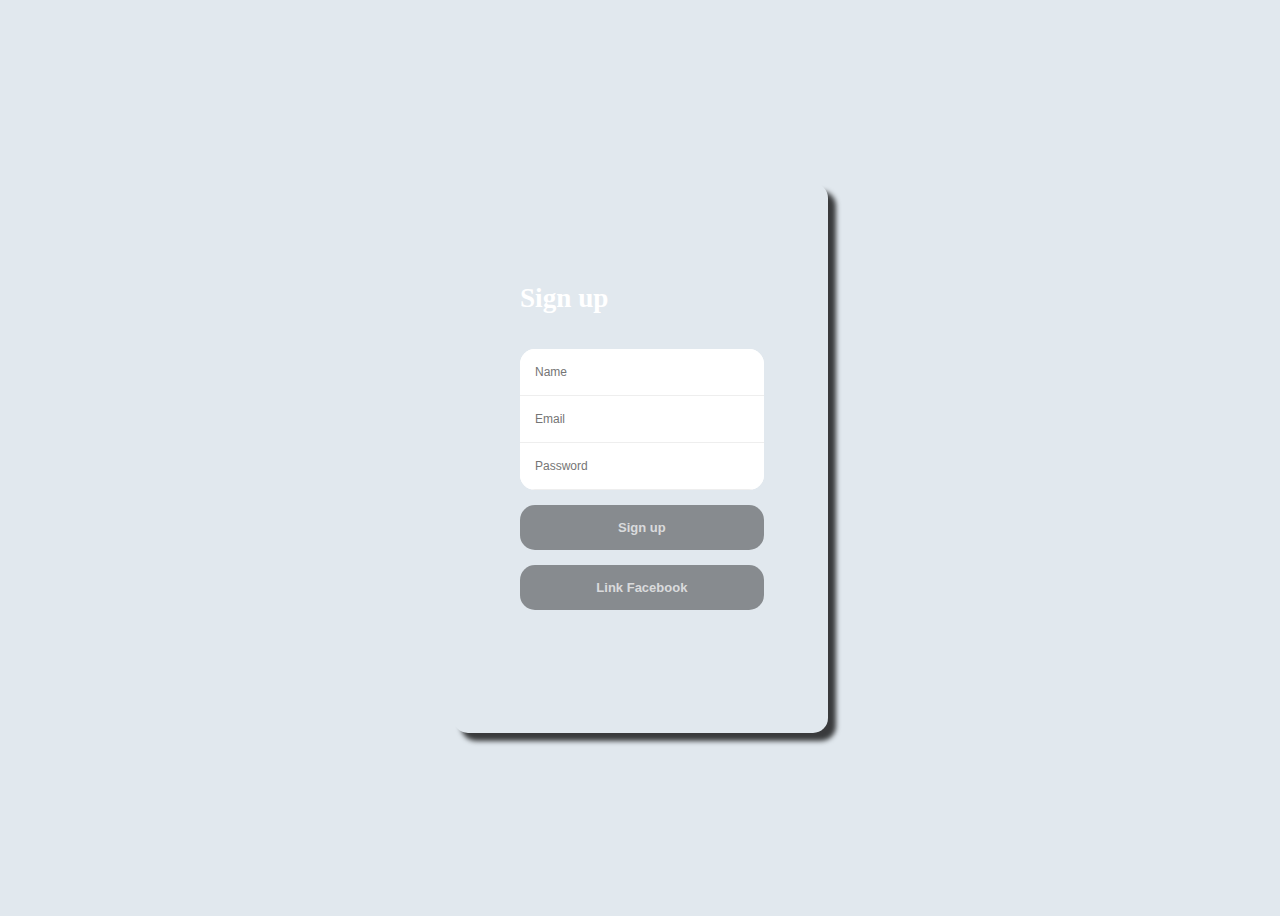
<file: HTML_CSS/april_intro_meetup/login_form-demo/login.html>
<!DOCTYPE html>
<html>
<head>
  <title>Login Form</title>
  <link rel="stylesheet" type="text/css" href="login.css">
</head>
<body>

  <div class="form">
      <div class="signup">
          <h2 class="form-title" id="signup">Sign up</h2>
          <div class="form-holder">
              <input type="text" class="input" placeholder="Name">
              <input type="email" class="input" placeholder="Email">
              <input type="password" class="input" placeholder="Password">
          </div>
          <button class="submit-btn">Sign up</button>
          <button class="submit-btn">Link Facebook</button>
      </div>
  </div>

</body>
</html>



<!-- https://codepen.io/avnermaman/pen/VwLJWxg -->
</file>
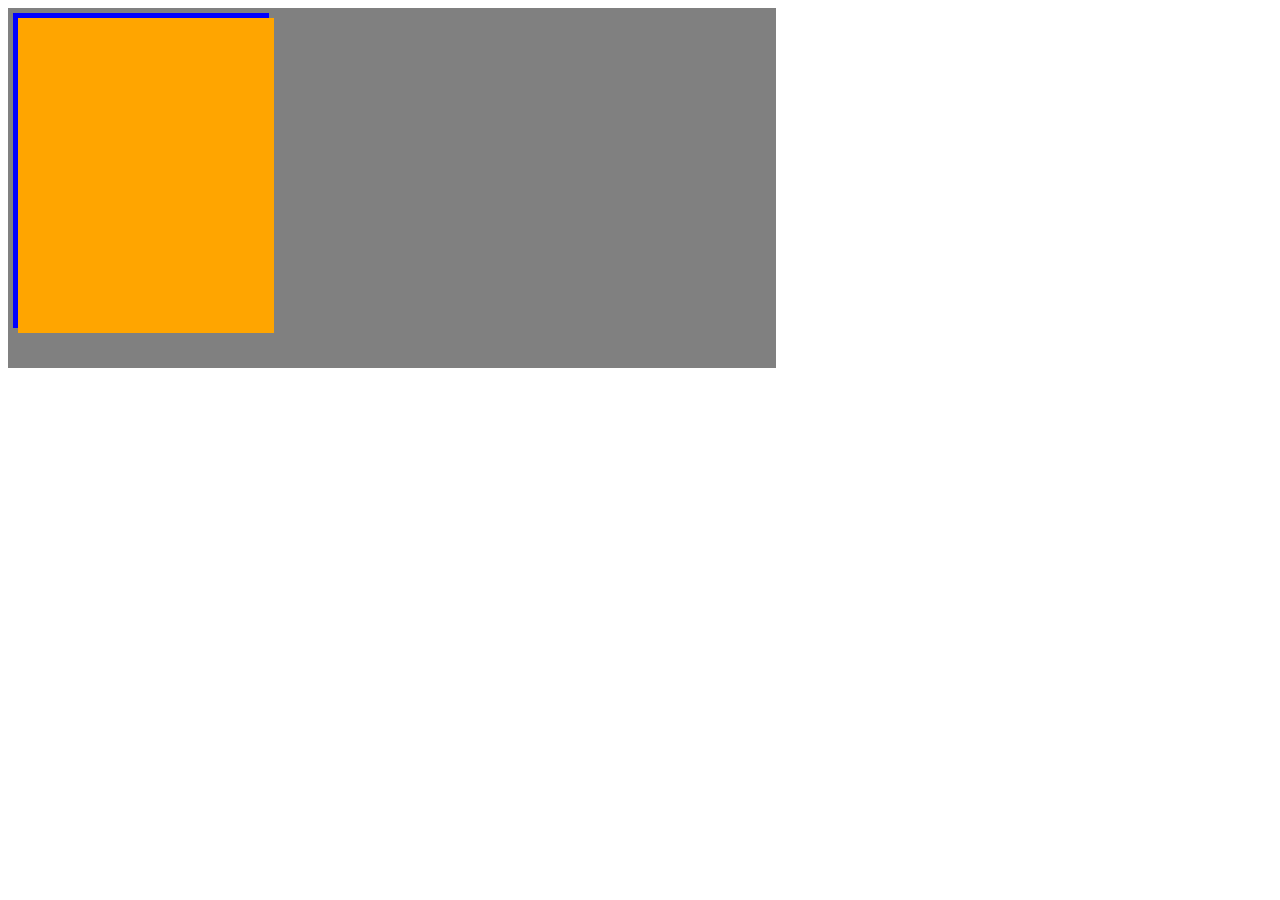
<file: Web_dev/course_georgia/css/position.html>
<!DOCTYPE html>
<html>
<head>
	<title>Position</title>
	<link rel="stylesheet" type="text/css" href="position.css">
</head>
<body>

	<div id="container">
		<div id="grey">
			<div id="blue">
				<div id="orange">
					
				</div>
			</div>
		</div>
	</div>


</body>
</html>
</file>
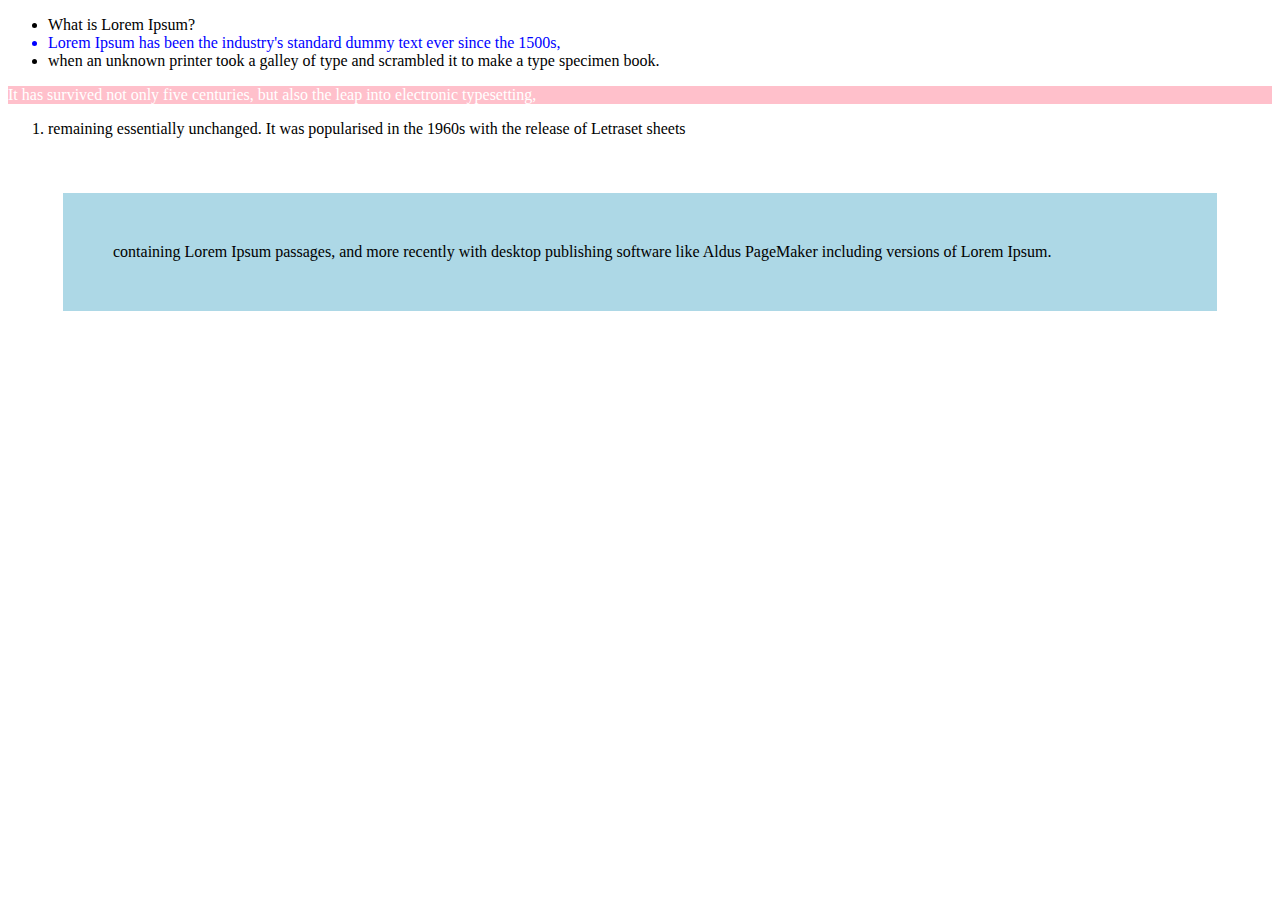
<file: Web_dev/course_georgia/css/selectors.html>
<!DOCTYPE html>
<html>
<head>
	<title>Selectors Exercise</title>
	<link rel="stylesheet" type="text/css" href="selectors.css">
</head>
<body>

	<div>
	    <ul>
	        <li>What is Lorem Ipsum?</li>
	        <li>Lorem Ipsum has been the industry's standard dummy text ever since the 1500s, </li>
	        <li>when an unknown printer took a galley of type and scrambled it to make a type specimen book. </li>
	    </ul>
	</div>
	<div>
	    <p>It has survived not only five centuries, but also the leap into electronic typesetting,</p>
	    <ol>
	        <li> remaining essentially unchanged. It was popularised in the 1960s with the release of Letraset sheets </li>
	    </ol>
	    <p> containing Lorem Ipsum passages, and more recently with desktop publishing software like Aldus PageMaker including versions of Lorem Ipsum.</p>
	</div>

</body>
</html>
</file>
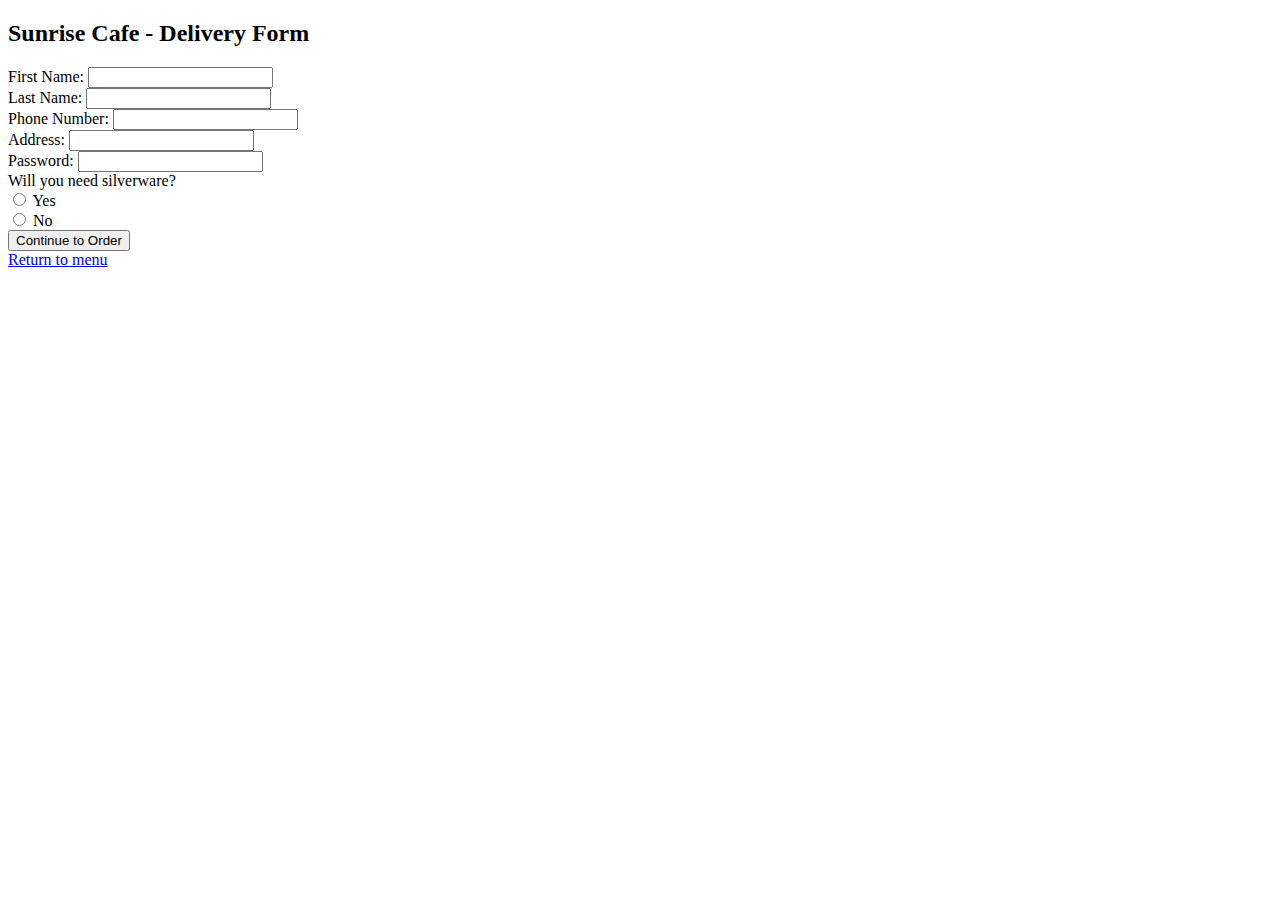
<file: Web_dev/course_georgia/html/menu_ex/form.html>
<!DOCTYPE html>
<html>
<head>
	<title>Sunrise Cafe - Delivery Form</title>
</head>
<body>

	<h2>Sunrise Cafe - Delivery Form</h2>

	<form>
	    <label>First Name: <input type="text"></label><br>
	    <label>Last Name: <input type="text"></label><br>
	    <label>Phone Number: <input type="text"></label><br>
	    <label>Address: <input type="text"></label><br>
	    <label>Password: <input type="Password"></label><br>

	    <label>Will you need silverware?</label><br>
	    <input type="radio" id="yes" name="yes" value="yes">
		<label for="yes">Yes</label><br>
		<input type="radio" id="no" name="no" value="no">
		<label for="no">No</label><br>

	    <input type="submit" value="Continue to Order"><br>

	    <a href="index.html">Return to menu</a>

	</form>


</body>
</html>
</file>
<file: HTML_CSS/april_intro_meetup/login_form-demo/login.css>
html, body {
  position: relative;
  min-height: 100vh;
  background-color: #E1E8EE;
  display: flex;
  align-items: center;
  justify-content: center;
}

.form {
  border-radius: 15px;
  height: 550px;
  width: 375px;
  background-image: url('https://images.unsplash.com/photo-1507154258-c81e5cca5931?ixlib=rb-1.2.1&ixid=eyJhcHBfaWQiOjEyMDd9&auto=format&fit=crop&w=700&q=80');
  background-repeat: no-repeat;
  background-position: left bottom;
  background-size: 500px;
  box-shadow: 8px 8px 5px 0px rgba(0,0,0,0.75);
}

.signup {
  position: absolute;
  top: 28%;
  left: 18%;
  width: 65%;
}

.form-title {
  color: #fff;
  font-size: 1.7em;
}

.form-holder {
  border-radius: 15px;
  background-color: #fff;
  margin-top: 35px;
  opacity: 1;
  overflow: hidden;
}

.input {
  border: 0;
  outline: none;
  box-shadow: none;
  display: block;
  height: 30px;
  line-height: 30px;
  padding: 8px 15px;
  border-bottom: 1px solid #eee;
  width: 100%;
  font-size: 12px;
}

.submit-btn {
  background-color: rgba(0,0,0,0.4);
  color: rgba(256,256,256,0.7);
  border:0;
  border-radius: 15px;
  display: block;
  margin: 15px auto; 
  padding: 15px 45px;
  width: 100%;
  font-size: 13px;
  font-weight: bold;
  cursor: pointer;
}

.submit-btn:hover {
  transition: all .3s ease;
  background-color: rgba(0,0,0,0.8);
}
</file>
<file: Web_dev/course_georgia/css/position.css>
#grey {
	background-color: grey;
	width: 60vw;
	height: 40vh;
	position: fixed;
}

#blue {
	background-color: blue;
	width: 20vw;
	height: 35vh;
	position: relative;
	left: 5px;
	top: 5px;
}

#orange {
	background-color: orange;
	width: 20vw;
	height: 35vh;
	position: relative;
	left: 5px;
	top: 5px;
}




#blue {
	overflow: visible;
}
</file>
<file: Web_dev/course_georgia/css/selectors.css>
li:nth-child(2) {
	color: blue;
}

ul > li:hover {
	font-weight: bold;
	text-transform: uppercase;
}

div:nth-child(2) > p:first-child {
	color: white;
	background-color: pink;
}

div:nth-child(2) > p:nth-child(3) {
	background-color: lightblue;
	padding: 50px;
	margin: 55px;
}
</file>
